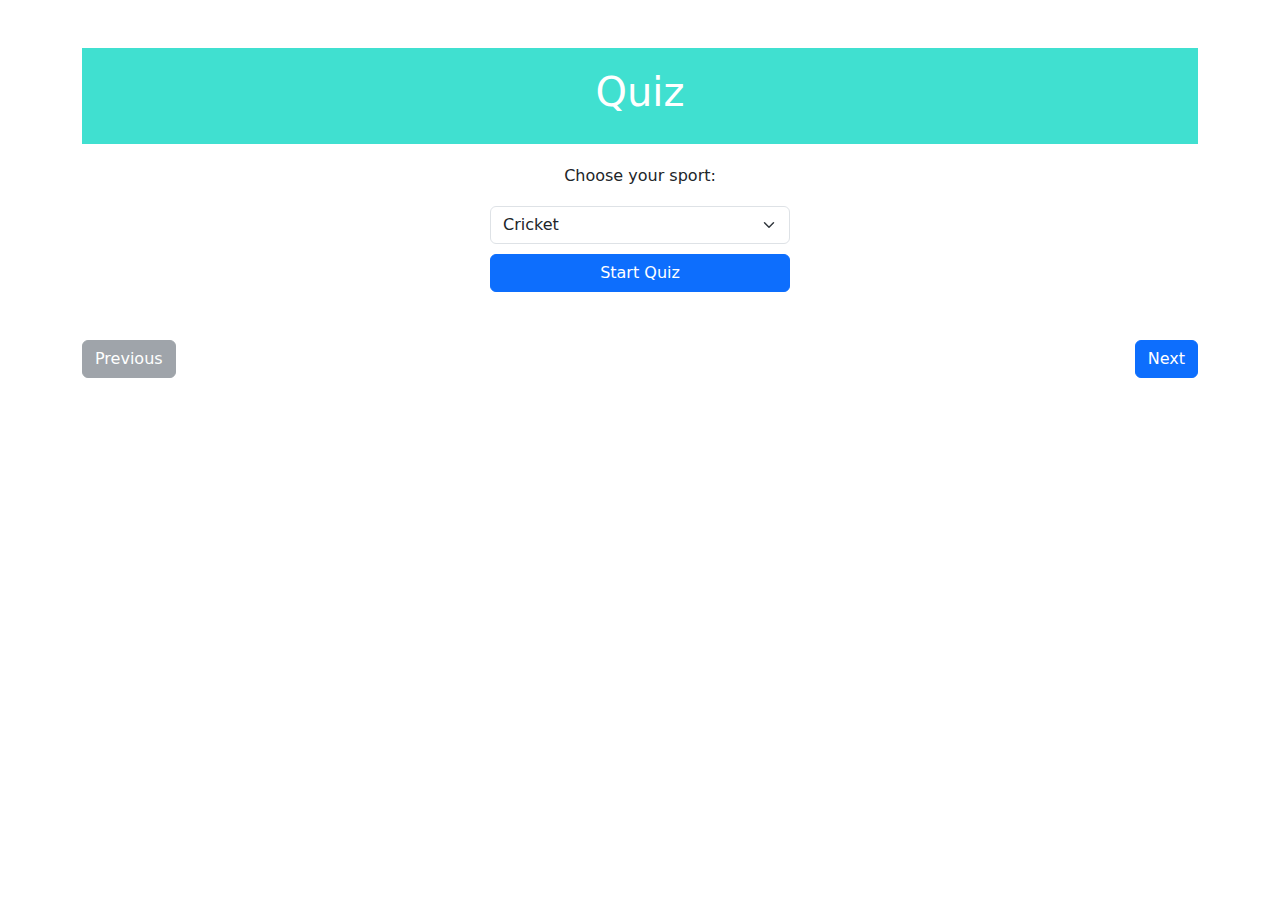
<file: vanilla-js/quiz.html>
<!DOCTYPE html>
<html lang="en">
  <head>
    <meta charset="UTF-8" />
    <meta name="viewport" content="width=device-width, initial-scale=1.0" />
    <title>Quiz</title>
    <link
      href="https://cdn.jsdelivr.net/npm/bootstrap@5.3.0-alpha1/dist/css/bootstrap.min.css"
      rel="stylesheet"
    />
    <style>
      .quiz-container {
        display: flex;
        flex-direction: column;
        align-items: center;
      }
      .question {
        display: none;
      }
      .question.active {
        display: block;
      }
      .banner {
        background-color: turquoise;
        padding: 20px;
        text-align: center;
        color: white;
        margin-bottom: 20px;
      }
      .selection-container {
        display: flex;
        flex-direction: column;
        align-items: center;
        gap: 10px;
        width: 100%;
      }
      .selection-container select,
      .selection-container button {
        width: 100%;
        max-width: 300px;
      }
      .result-container {
        display: none;
        text-align: center;
        margin-top: 20px;
      }
    </style>
  </head>
  <body>
    <div class="container py-5">
      <div class="banner">
        <h1>Quiz</h1>
      </div>

      <h2 class="text-center" id="sport-name" style="display: none">Sport</h2>

      <div
        id="select-sport-container"
        class="selection-container"
        style="display: none"
      >
        <label for="sport-select" class="form-label">Choose your sport:</label>
        <select id="sport-select" class="form-select"></select>
        <button class="btn btn-primary" onclick="startQuiz()">
          Start Quiz
        </button>
      </div>

      <div id="quiz-container" class="quiz-container mt-4">
        <!-- Questions will be dynamically added here -->
      </div>

      <div id="result-container" class="result-container">
        <!-- Result will be displayed here -->
      </div>

      <div class="d-flex justify-content-between mt-4">
        <button
          id="prev-button"
          class="btn btn-secondary"
          onclick="prevQuestion()"
          disabled
        >
          Previous
        </button>
        <button
          id="next-button"
          class="btn btn-primary"
          onclick="nextQuestion()"
        >
          Next
        </button>
        <button
          id="submit-button"
          class="btn btn-success"
          onclick="submitQuiz()"
          style="display: none"
        >
          Submit
        </button>
        <button
          id="home-button"
          class="btn btn-info"
          style="display: none"
          onclick="location.href='Index.html'"
        >
          Home
        </button>
      </div>

      <div class="text-center mt-3">
        <p id="progress"></p>
      </div>
    </div>

    <script src="assets/js/quiz.js"></script>

    <script src="https://cdn.jsdelivr.net/npm/bootstrap@5.3.0-alpha1/dist/js/bootstrap.bundle.min.js"></script>
  </body>
</html>
</file>
